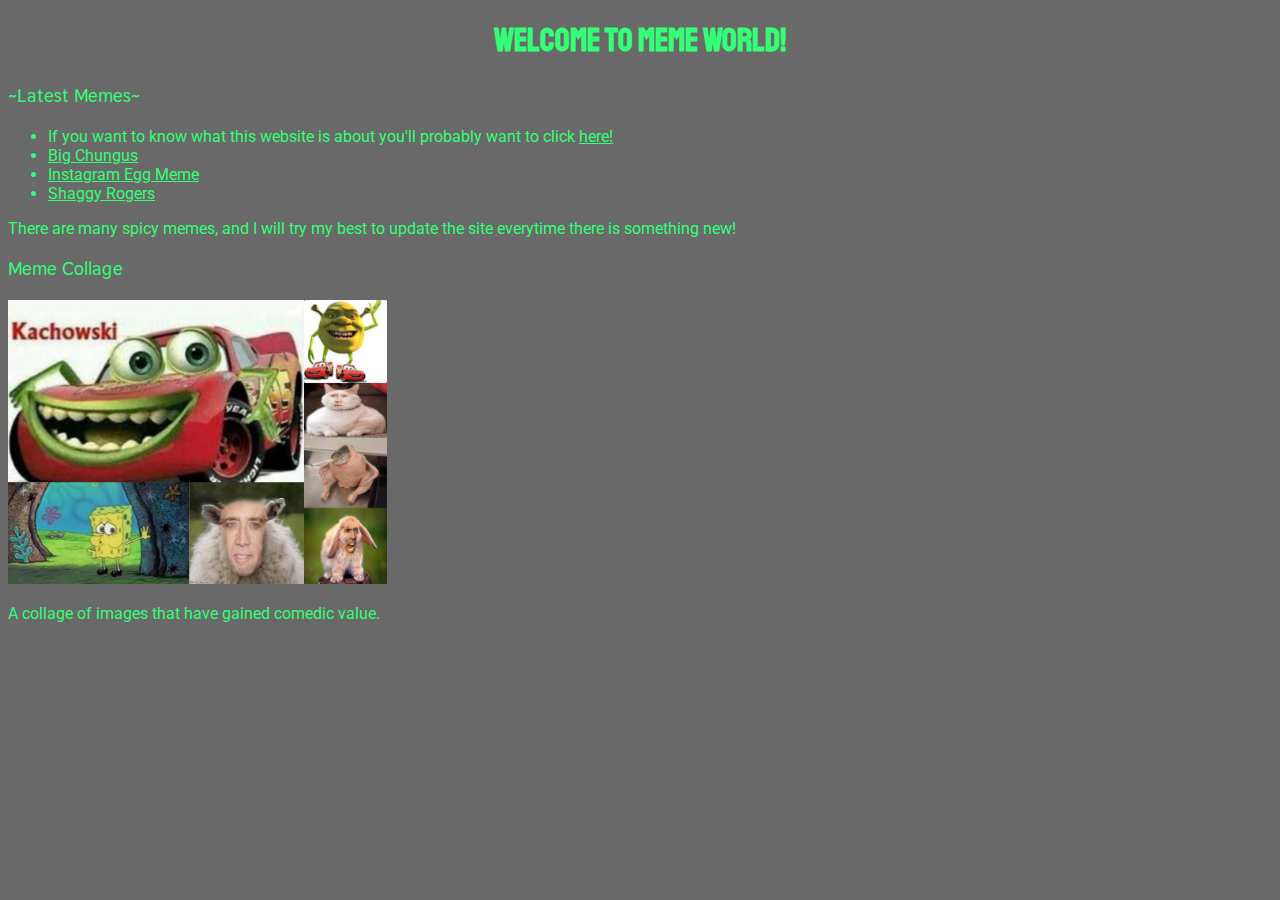
<file: index.html>
<!DOCTYPE html>
<html>
<head>
  <title>Meme World</title>
  <link rel='stylesheet' href='index.css'>
  </head>
<body>
  <h1>Welcome to Meme World!</h1>
  <h3>~Latest Memes~</h3>
  <ul>
  <li>If you want to know what this website is about you&#39;ll probably want to click <a href='description'>here!</a></li>
  <li><a href='bigchungus'>Big Chungus</a></li>
  <li><a href='egg'>Instagram Egg Meme</a></li>
  <li><a href='shaggyrogers'>Shaggy Rogers</a></li>
  </ul>
  <p>There are many spicy memes, and I will try my best to update the site everytime there is something new!</p>
  <h3>Meme Collage</h3>
  <img src='cdn/img/Oh_YeAh_Mr.CrAbS (2).jpg' alt='Meme Collage'>
  <p>A collage of images that have gained comedic value.</p>
  </body>
</html>
</file>
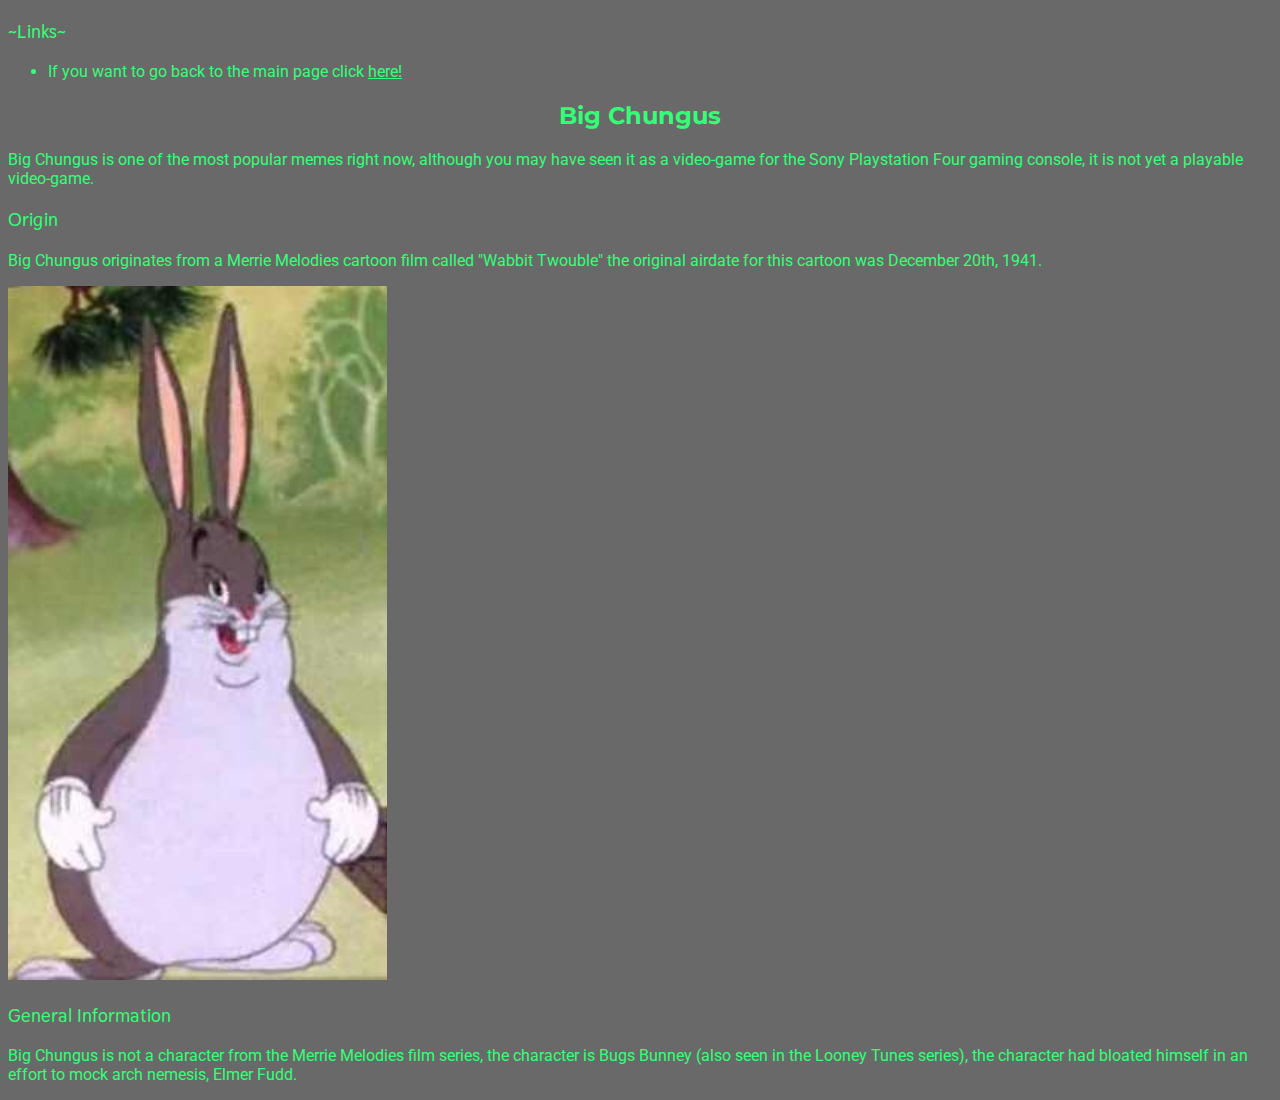
<file: bigchungus/index.html>
<!DOCTYPE html>
<html>
<head>
<title>Big Chungus</title>
<link rel='stylesheet' href='../index.css'>
</head>
<body>
  <h3>~Links~</h3>
  <ul>
  <li>If you want to go back to the main page click <a href='../'>here!</a></li>
</ul>
<h2>Big Chungus</h2>
<p>Big Chungus is one of the most popular memes right now, although you may have seen it as a video-game for the Sony Playstation Four gaming console, it is not yet a playable video-game.</p>
<h3>Origin</h3>
<p>Big Chungus originates from a Merrie Melodies cartoon film called "Wabbit Twouble" the original airdate for this cartoon was December 20th, 1941.</p>
  <img src='../cdn/img/Big Chungus.jpeg' alt='Big Chungus'>
<h3>General Information</h3>
<p>Big Chungus is not a character from the Merrie Melodies film series, the character is Bugs Bunney (also seen in the Looney Tunes series), the character had bloated himself in an effort to mock arch nemesis, Elmer Fudd.</p>
</body>
</html>
</file>
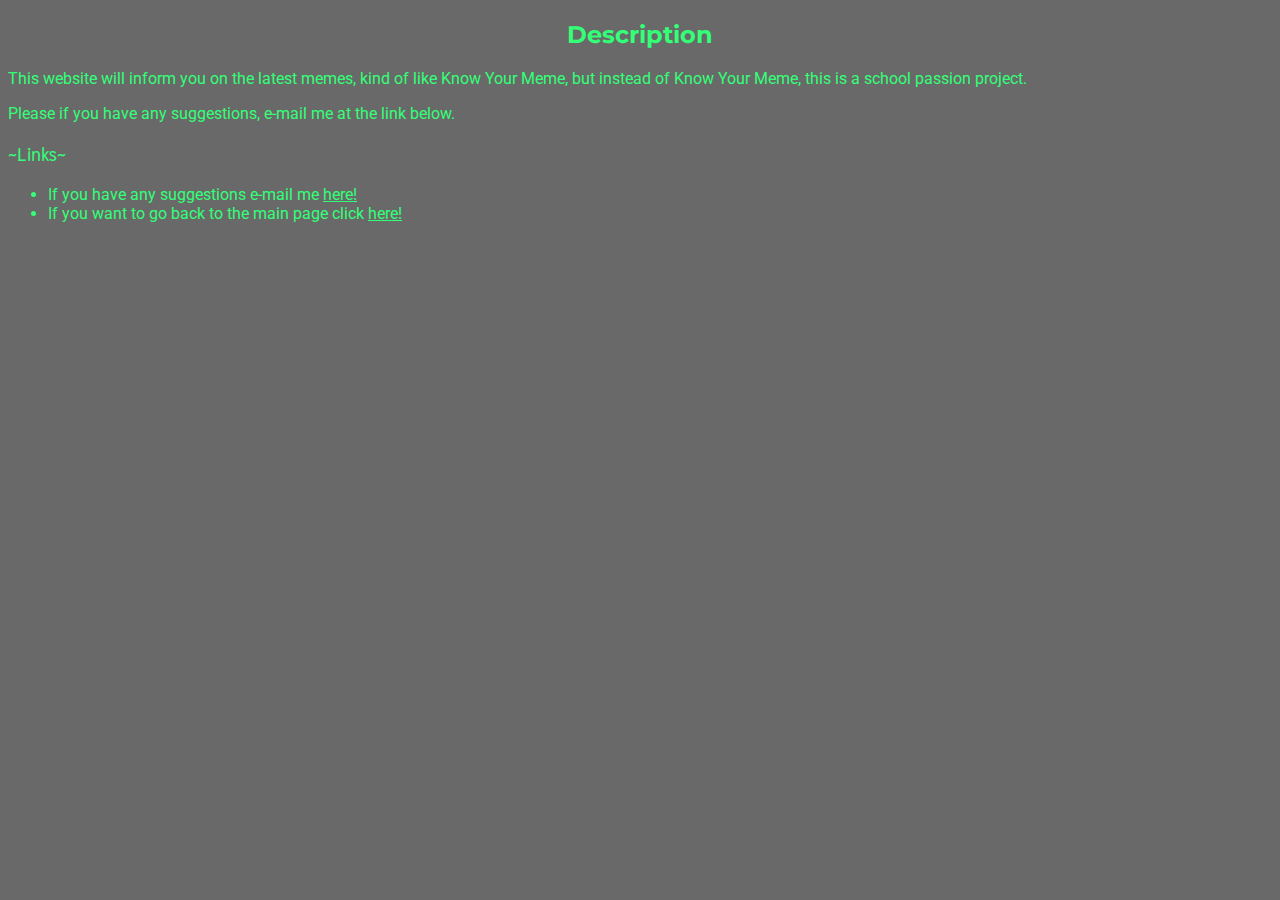
<file: description/index.html>
<!DOCTYPE html>
<html>

<head>
<title>Meme-World Description Page</title>
<link href='../index.css' rel='stylesheet'>
</head>

<body>
<h2> Description</h2>
  <p>This website will inform you on the latest memes, kind of like Know Your Meme, but instead of Know Your Meme, this is a school passion project.</p>
  <p>Please if you have any suggestions, e-mail me at the link below.</p>
  <h3>~Links~</h3>
  <ul>
<li>If you have any suggestions e-mail me <a href='mailto:Starbucks.coffee.ish@gmail.com'>here!</a></li>
<li>If you want to go back to the main page click <a href='../'>here!</a></li>
  </ul>

  </body>

  </html>
</file>
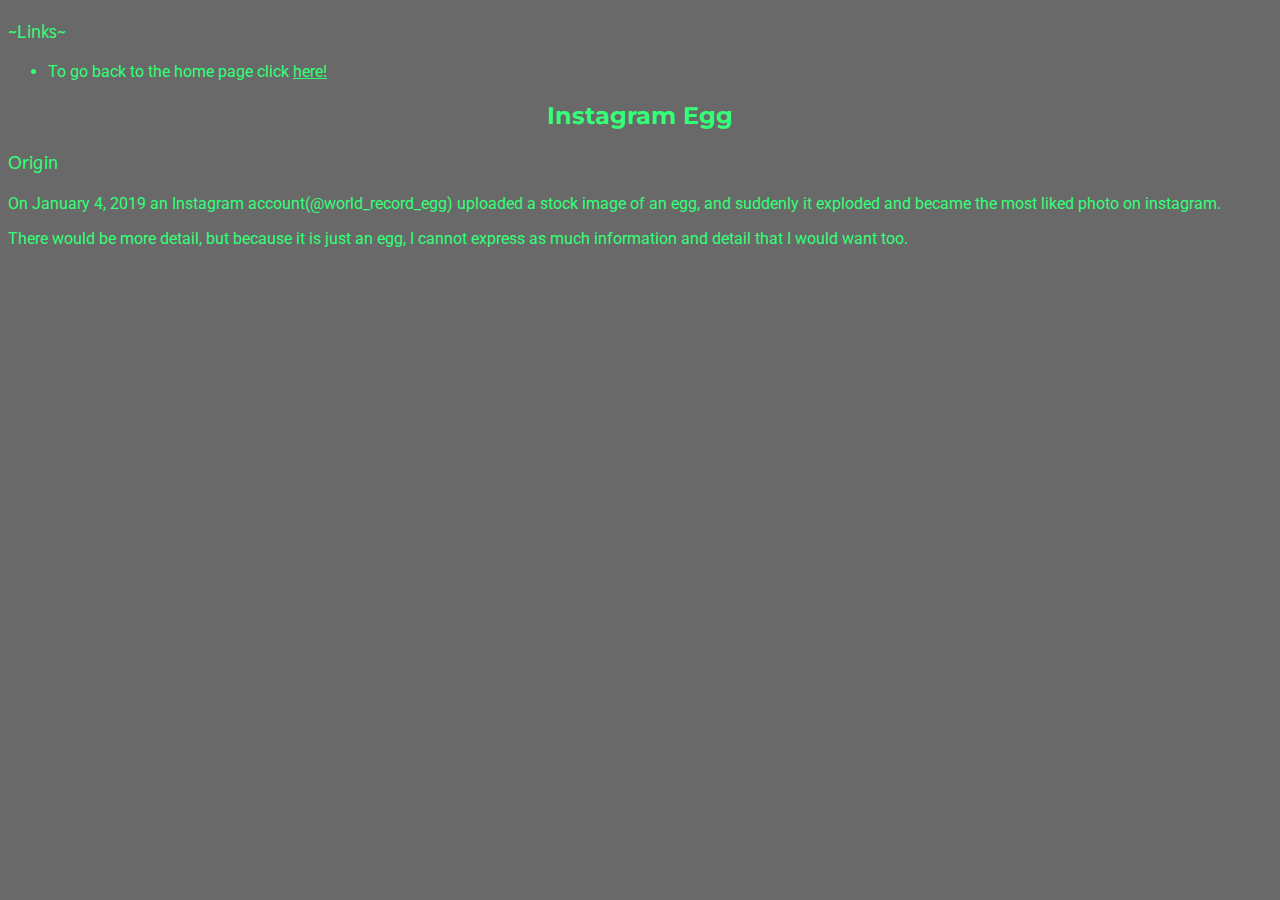
<file: egg/index.html>
<!DOCTYPE html>
<html>
<head>
<title>Egg Meme</title>
<link rel='stylesheet' href='../index.css'>
</head>
<body>
<h3>~Links~</h3>
<ul>
<li>To go back to the home page click <a href='../'>here!</a></li>
</ul>
<h2>Instagram Egg</h2>
<h3>Origin</h3>
<p>On January 4, 2019 an Instagram account(@world_record_egg) uploaded a stock image of an egg, and suddenly it exploded and became the most liked photo on instagram.</p>
<p>There would be more detail, but because it is just an egg, I cannot express as much information and detail that I would want too.</p>
</body>
</html>
</file>
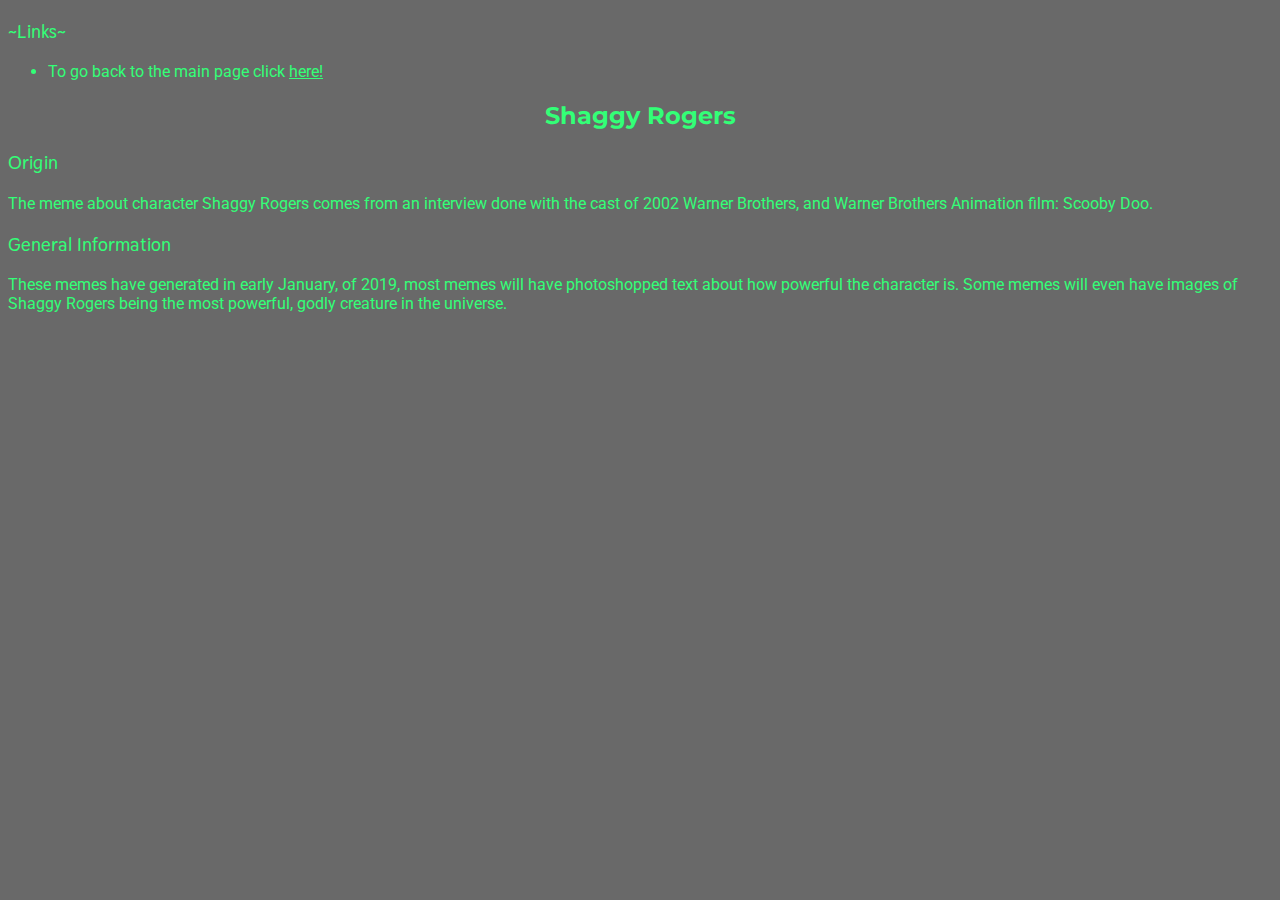
<file: shaggyrogers/index.html>
<!DOCTYPE html>
<html>
<head>
<title>Shaggy Rogers</title>
<link rel='stylesheet' href='../index.css'>
</head>
<body>
  <h3>~Links~</h3>
  <ul>
    <li>To go back to the main page click <a href='../'>here!</a></li>
  </ul>
  <h2>Shaggy Rogers</h2>
<h3>Origin</h3>
<p>The meme about character Shaggy Rogers comes from an interview done with the cast of 2002 Warner Brothers, and Warner Brothers Animation film: Scooby Doo.</p>
<h3>General Information</h3>
<p>These memes have generated in early January, of 2019, most memes will have photoshopped text about how powerful the character is. Some memes will even have images of Shaggy Rogers being the most powerful, godly creature in the universe.</p>
</body>
</html>
</file>
<file: index.css>
/*
 *GEAR_PROJECT@CSS
 *CREDITED_TO_CAMERON_WARNER@STARBUCKS.COFFEE.ISH@(gmail.com/google.com)
*/

@import url('https://fonts.googleapis.com/css?family=Montserrat|Roboto|Staatliches|Thasadith');
h1 {
	color: #33ff77;
	font-family: Staatliches;
	font-size: 2.5 em;
	text-align: center;
}
h2 {
	color: #33ff77;
	font-family: Montserrat;
	font-size: 2.125 em;
	text-align: center;
}
h3 {
	color: #33ff77;
	font-family: Thasadith;
	font-size: 1.875 em;
	font-weight: bold;
	text align: center;
}
p {
	color: #33ff77;
	font-size: 1.5625 em;
	font-family: Roboto;
	text-align: left;
}
body {
	background-color: #696969;
}
img {
	width: 30%;
	height: 35%;
}
a {
	color: #33ff77;
	font-size: 1.875 em;
	font-family: Roboto;

}
ul {
	color: #33ff77;
	font-size: 1.875 em;
	font-family: Roboto;
	text-align: left;
}
li {
	color: #33ff77;
	font-size: 1.875 em;	
	font-family: Roboto;
	text-align: left;
}
</file>
